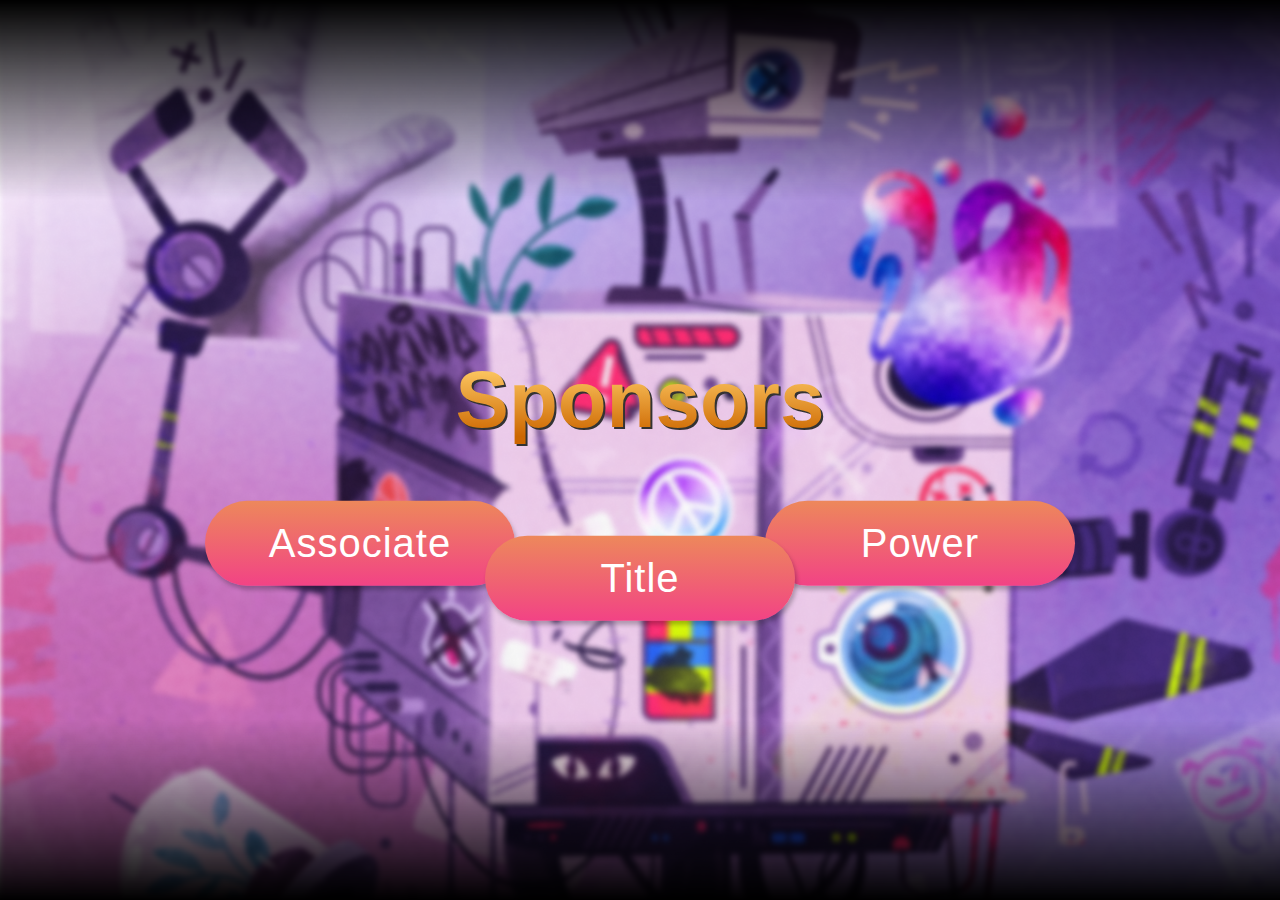
<file: templates/Sponsors/index.html>
<!DOCTYPE html>
<html lang="en">
  <head>
    <!-- META-->
    <meta charset="UTF-8" />
    <meta name="viewport" content="width=device-width, initial-scale=1.0" />

    <!-- TITLE -->
    <title>Sponsors | Makeathon 3077</title>

    <!-- Style -->

    <!-- Bootstrap 5 -->
    <link
      href="https://cdn.jsdelivr.net/npm/bootstrap@5.0.0-beta1/dist/css/bootstrap.min.css"
      rel="stylesheet"
      integrity="sha384-giJF6kkoqNQ00vy+HMDP7azOuL0xtbfIcaT9wjKHr8RbDVddVHyTfAAsrekwKmP1"
      crossorigin="anonymous"
    />
    <link
      rel="stylesheet"
      href="https://use.fontawesome.com/releases/v5.15.1/css/all.css"
      integrity="sha384-vp86vTRFVJgpjF9jiIGPEEqYqlDwgyBgEF109VFjmqGmIY/Y4HV4d3Gp2irVfcrp"
      crossorigin="anonymous"
    />

    <link
      href="https://cdn.jsdelivr.net/npm/bootstrap@5.0.0-beta1/dist/css/bootstrap.min.css"
      rel="stylesheet"
      integrity="sha384-giJF6kkoqNQ00vy+HMDP7azOuL0xtbfIcaT9wjKHr8RbDVddVHyTfAAsrekwKmP1"
      crossorigin="anonymous"
    />

    <!-- Custom CSS -->
    <link rel="stylesheet" href="./static/css/style.css" type="text/css" />
  </head>
  <body>
    <!-- Start Your Code Here, Have Fun. -->
    <div class="drop-shadow-1"></div>
    <div class="sponsors">
      <div class="sponsback">
        <header class="nm mt-15">
          <h1 class="heading">Sponsors</h1>
        </header>

        <div class="sponsor-start">
          <button
            class="sponsor-start-buttons sponsor-start-buttons-1"
            onclick="ShowAssociateHideOthers()"
          >
            Associate
          </button>
          <button
            class="sponsor-start-buttons sponsor-start-buttons-2"
            onclick="ShowTitleHideOthers()"
          >
            Title
          </button>
          <button
            class="sponsor-start-buttons sponsor-start-buttons-3"
            onclick="ShowPowerHideOthers()"
          >
            Power
          </button>
        </div>
      </div>
    </div>

    <!--***********TITLE SPONSORS*************-->

    <!--You can add other sponsors by just copying the div with class "item" and adding it below the others inside the div (class= "items"). This will automatically add another image to the carousel  -->

    <div class="title_sponsors" style="display: none">
      <div class="sponsback-1">
        <header class="nm">
          <h1 class="heading-1">Title Sponsors</h1>
        </header>

        <button
          class="return"
          onclick="Return()"
          style="background-image: url(./static/images/Vector.png)"
        ></button>

        <div class="items items_title">
          <div class="item item_title next">
            <a href="#" target="_blank"
              ><img src="./static/images/Coding_blocks.png"
            /></a>
          </div>
          <div class="item item_title current">
            <a href="https://devfolio.co/" target="_blank"
              ><img src="./static/images/devfolio.png"
            /></a>
          </div>
          <div class="item item_title">
            <a href="#" target="_blank"
              ><img src="./static/images/airmeet.png"
            /></a>
          </div>
          <div class="item item_title">
            <a href="#" target="_blank"
              ><img src="./static/images/codingninja.png"
            /></a>
          </div>
          <div class="item item_title">
            <a href="#" target="_blank"
              ><img src="./static/images/matic.png"
            /></a>
          </div>
          <div class="item item_title">
            <a href="#" target="_blank"
              ><img src="./static/images/tezos.png"
            /></a>
          </div>
          <div class="item item_title">
            <a href="#" target="_blank"
              ><img src="./static/images/sashido.png"
            /></a>
          </div>
          <div class="item item_title prev">
            <a href="#" target="_blank"
              ><img src="./static/images/taskade.png"
            /></a>
          </div>

          <div class="button-container">
            <div
              class="button button_title"
              style="padding-right: 13px; padding-left: 10px"
            >
              <i class="fas fa-angle-left"></i>
            </div>
            <div
              class="button button_title"
              style="padding-left: 13px; padding-right: 10px"
            >
              <i class="fas fa-angle-right"></i>
            </div>
          </div>
        </div>
      </div>
    </div>

    <!--**********POWER SPONSORS*************-->

    <!--You can add other sponsors by just copying the div with class "item" and adding it below the others inside the div (class= "items"). This will automatically add another image to the carousel  -->

    <div class="power_sponsors" style="display: none">
      <div class="sponsback-1">
        <header class="nm">
          <h1 class="heading-1">Power Sponsors</h1>
        </header>

        <button
          class="return"
          onclick="Return()"
          style="background-image: url(./static/images/Vector.png)"
        ></button>

        <div class="items items_power">
          <div class="item item_power next">
            <a href="#" target="_blank"
              ><img src="./static/images/Coding_blocks.png"
            /></a>
          </div>
          <div class="item item_power current">
            <a href="https://devfolio.co/" target="_blank"
              ><img src="./static/images/devfolio.png"
            /></a>
          </div>
          <div class="item item_power">
            <a href="#" target="_blank"
              ><img src="./static/images/airmeet.png"
            /></a>
          </div>
          <div class="item item_power">
            <a href="#" target="_blank"
              ><img src="./static/images/codingninja.png"
            /></a>
          </div>
          <div class="item item_power">
            <a href="#" target="_blank"
              ><img src="./static/images/matic.png"
            /></a>
          </div>
          <div class="item item_power">
            <a href="#" target="_blank"
              ><img src="./static/images/tezos.png"
            /></a>
          </div>
          <div class="item item_power">
            <a href="#" target="_blank"
              ><img src="./static/images/sashido.png"
            /></a>
          </div>
          <div class="item item_power prev">
            <a href="#" target="_blank"
              ><img src="./static/images/taskade.png"
            /></a>
          </div>
          <div class="button-container">
            <div
              class="button button_power"
              style="padding-right: 13px; padding-left: 10px"
            >
              <i class="fas fa-angle-left"></i>
            </div>
            <div
              class="button button_power"
              style="padding-left: 13px; padding-right: 10px"
            >
              <i class="fas fa-angle-right"></i>
            </div>
          </div>
        </div>
      </div>
    </div>

    <!--*******ASSOCIATE SPONSORS********-->

    <!--You can add other sponsors by just copying the div with class "item" and adding it below the others inside the div (class= "items"). This will automatically add another image to the carousel  -->

    <div class="associate_sponsors" style="display: none">
      <div class="sponsback-1">
        <header class="nm">
          <h1 class="heading-1">Associate Sponsors</h1>
        </header>

        <button
          class="return"
          onclick="Return()"
          style="background-image: url(./static/images/Vector.png)"
        ></button>

        <div class="items items_associate">
          <div class="item item_associate">
            <a href="#" target="_blank"
              ><img src="./static/images/Coding_blocks.png"
            /></a>
          </div>
          <div class="item item_associate current">
            <a href="https://devfolio.co/" target="_blank"
              ><img src="./static/images/devfolio.png"
            /></a>
          </div>
          <div class="item item_associate">
            <a href="#" target="_blank"
              ><img src="./static/images/airmeet.png"
            /></a>
          </div>
          <div class="item item_associate">
            <a href="#" target="_blank"
              ><img src="./static/images/codingninja.png"
            /></a>
          </div>
          <div class="item item_associate">
            <a href="#" target="_blank"
              ><img src="./static/images/matic.png"
            /></a>
          </div>
          <div class="item item_associate">
            <a href="#" target="_blank"
              ><img src="./static/images/tezos.png"
            /></a>
          </div>
          <div class="item item_associate">
            <a href="#" target="_blank"
              ><img src="./static/images/sashido.png"
            /></a>
          </div>
          <div class="item item_associate">
            <a href="#" target="_blank"
              ><img src="./static/images/taskade.png"
            /></a>
          </div>
          <div class="button-container">
            <div
              class="button button_associate"
              style="padding-right: 13px; padding-left: 10px"
            >
              <i class="fas fa-angle-left"></i>
            </div>
            <div
              class="button button_associate"
              style="padding-left: 13px; padding-right: 10px"
            >
              <i class="fas fa-angle-right"></i>
            </div>
          </div>
        </div>
      </div>
    </div>

    <div class="drop-shadow-2"></div>

    <!-- Bootstrap 5 Js -->
    <script
      src="https://cdn.jsdelivr.net/npm/bootstrap@5.0.0-beta1/dist/js/bootstrap.bundle.min.js"
      integrity="sha384-ygbV9kiqUc6oa4msXn9868pTtWMgiQaeYH7/t7LECLbyPA2x65Kgf80OJFdroafW"
      crossorigin="anonymous"
    ></script>

    <!-- Custom Js -->
    <script src="static/js/index.js"></script>
  </body>
</html>
</file>
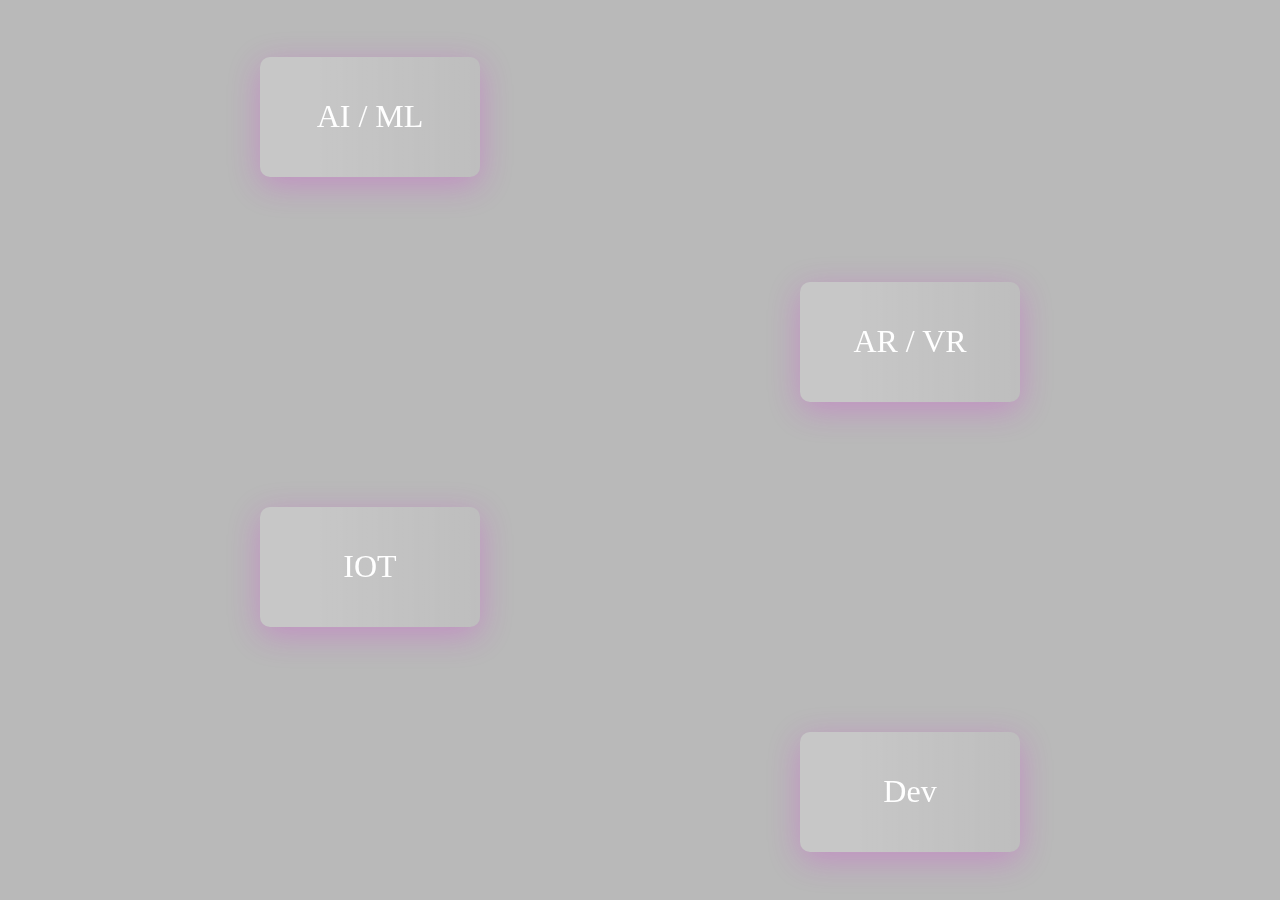
<file: templates/Tracks/index.html>
<!DOCTYPE html>
<html lang="en">
  <head>
    <!-- Meta -->
    <meta charset="UTF-8" />
    <meta name="viewport" content="width=device-width, initial-scale=1.0" />

    <!-- Titile -->
    <title>Tracks | Makeathon 3077</title>

    <!-- Custom CSS -->
    <link rel="stylesheet" href="./static/css/style.css" type="text/css" />
  </head>
  <body onresize="refresh()">
    <!-- Start Your Code Here, Have Fun. -->

    <section id="tracks">
      <div
        style="
          background-color: #00000046;
          position: absolute;
          height: 100vh;
          width: 100%;
          z-index: 2;
        "
      >
        <canvas id="track"></canvas>
        <div class="text" id="txt1">AI / ML</div>
        <div class="text" id="txt2">AR / VR</div>
        <div class="text" id="txt3">IOT</div>
        <div class="text" id="txt4">Dev</div>
      </div>

      <!-- Custom Js -->
      <script src="static/js/index.js"></script>
    </section>
  </body>
</html>
</file>
<file: templates/Sponsors/static/css/style.css>
@import url(//db.onlinewebfonts.com/c/a21764905c623777a48ec557b4229c22?family=Anurati);

body {
  margin: 0px;
  background: url("../images/image\ 18.png") no-repeat fixed;
  -webkit-background-size: cover;
  -moz-background-size: cover;
  -o-background-size: cover;
  background-size: cover;
}

.heading {
  font-family: Anurati, sans-serif;
  font-style: normal;
  font-size: 500%;
  background: linear-gradient(#ffcc66 13%, #cc6600 90%);
  -webkit-text-fill-color: transparent;
  -webkit-background-clip: text;
  -webkit-background-clip: text;
  -webkit-text-fill-color: transparent;
  background-clip: text;
  mix-blend-mode: normal;
  text-align: center;

  filter: drop-shadow(2px 2px #333);
}

.heading-1 {
  font-family: Anurati, sans-serif;
  font-style: normal;
  font-size: 500%;
  background: linear-gradient(#ffcc66 20%, #cc6600 85%);
  -webkit-text-fill-color: transparent;
  -webkit-background-clip: text;
  -webkit-background-clip: text;
  -webkit-text-fill-color: transparent;
  background-clip: text;
  mix-blend-mode: normal;
  text-align: center;
  margin-bottom: 200px;

  filter: drop-shadow(2px 2px #333);
}

.items {
  position: relative;
  margin-top: 150px;
  left: 50%;
  transform: translate(-50%, -50%);
  user-select: none;
}

.items .item {
  position: absolute;
  top: 50%;
  left: 50%;
  transform: translate(-50%, -50%);
  width: 20%;
  height: 80px;
  padding: 10px;
  border-radius: 70px;
  overflow: hidden;
  transition: all 300ms ease-in-out;
  z-index: -1;
  opacity: 0;
  text-align: center;
  background: linear-gradient(180deg, #ed885b 0%, #f24385 100%);
}

.item img {
  width: 80%;
  height: 100%;
  object-fit: contain;
}

.item.active {
  opacity: 1;
  z-index: 99;
  box-shadow: 0px 0px 105px -35px rgba(0, 0, 0, 0.75);
}

.item.prev {
  z-index: 2;
  opacity: 0.7;
  transform: translate(-125%, -100%);
}

.item.next {
  z-index: 2;
  opacity: 0.7;
  transform: translate(25%, -100%);
}

.item.last-prev {
  z-index: 1;
  opacity: 0.5;
  transform: translate(-155%, -145%);
}

.item.next-to-next {
  z-index: 1;
  opacity: 0.5;
  transform: translate(55%, -145%);
}

.items .button-container {
  position: absolute;
  left: 50%;
  top: -50px;
  transform: translate(-50%, -50%);
  width: 95%;
  z-index: -100;
}

.button-container .button {
  color: #fff;
  font-size: 32px;
  cursor: pointer;
  position: relative;
  opacity: 0.75;
  transition: all 300ms ease-in-out;
  padding-top: 20px;
  padding-bottom: 20px;
}

.button-container .button:hover {
  opacity: 1;
}

.button-container .button:before {
  content: "";
  position: absolute;
  top: 50%;
  left: 50%;
  transform: translate(-50%, -50%);
  width: 50px;
  height: 50px;
  background-color: rgba(0, 0, 0, 1);
  border-radius: 50%;
  z-index: -99;
}

.button-container .button:nth-child(1) {
  float: left;
}

.button-container .button:nth-child(2) {
  float: right;
}

.sponsback {
  position: absolute;
  top: 50%;
  left: 50%;
  transform: translate(-50%, -50%);
  width: 100%;
  margin: 20px 0px;
}

.sponsback-1 {
  position: absolute;
  top: 45%;
  left: 50%;
  transform: translate(-50%, -50%);
  width: 100%;
  padding: 150px 0px;
}

.sponsor-start {
  display: flex;
  padding: 20px;
  justify-content: center;
  position: relative;
  margin-top: 70px;
}

.sponsor-start-buttons {
  background: linear-gradient(180deg, #ed885b 0%, #f24385 100%);
  border-radius: 50px;
  padding: 20px;
  letter-spacing: 1px;
  color: white;
  border: none;
  font-size: 40px;
  font-family: sans-serif;
  width: 25%;
  box-shadow: 2px 4px 4px rgba(0, 0, 0, 0.25);
}

.sponsor-start-buttons-1,
.sponsor-start-buttons-3 {
  position: relative;
  top: -35px;
}

.sponsor-start-buttons-1 {
  position: relative;
  right: -30px;
  z-index: 50;
}
.sponsor-start-buttons-2 {
  z-index: 99;
}

.sponsor-start-buttons-3 {
  position: relative;
  left: -30px;
  z-index: 50;
}

.drop-shadow-1 {
  position: fixed;
  width: 100%;
  height: 200px;
  left: 0px;
  top: 0px;
  background: linear-gradient(180deg, #000000 0%, rgba(70, 70, 70, 0) 100%);
}

.drop-shadow-2 {
  width: 100%;
  position: fixed;
  height: 180px;
  left: 0px;
  bottom: 0px;
  background: linear-gradient(180deg, #000000 0%, rgba(70, 70, 70, 0) 100%);
  transform: matrix(1, 0, 0, -1, 0, 0);
}

.sponsor-start button:focus {
  outline: none;
}
.return {
  padding: 2.5%;
  padding-right: 3.3%;
  outline: none;
  position: absolute;
  top: 10%;
  left: 3%;
  border: none;
  background-color: transparent;
  background-size: cover;
  background-repeat: no-repeat;
  background-size: 65%;
}
.return:focus {
  outline: none;
}

@media all and (max-width: 1100px) {
  .sponsor-start-buttons {
    font-size: 35px;
    width: 30%;
  }

  .heading-1 {
    font-size: 600%;
    margin-bottom: 250px;
  }

  .items .item {
    width: 30%;
    height: 100px;
  }
  .return {
    top: 10%;
    left: 3%;
    background-size: 80%;
  }
}

@media all and (max-width: 950px) {
  .sponsor-start-buttons {
    font-size: 30px;
    width: 30%;
  }
  .return {
    left: 3.2%;
    background-size: 100%;
  }
}

@media all and (max-width: 840px) {
  .sponsor-start-buttons {
    font-size: 25px;
    width: 30%;
  }
  .heading-1 {
    font-size: 600%;
    margin-bottom: 200px;
  }
  .items .item {
    width: 30%;
    height: 100px;
  }
  .return {
    top: 7%;
    left: 3.2%;
    background-size: 100%;
    padding: 3.4%;
  }
}

@media all and (max-width: 685px) {
  .sponsor-start-buttons {
    font-size: 20px;
    width: 30%;
  }
  .heading-1 {
    font-size: 500%;
    margin-bottom: 100px;
  }
  .items .item {
    width: 20%;
    height: 80px;
  }
  .return {
    top: 1%;
    left: 3.2%;
    background-size: 100%;
    padding: 4%;
  }
}

@media all and (max-width: 590px) {
  .sponsor-start-buttons {
    font-size: 16px;
    width: 30%;
  }

  .item.prev {
    display: none;
  }
  .item.last-prev {
    display: none;
  }
  .item.next-to-next {
    display: none;
  }
  .item.next {
    display: none;
  }

  .items {
    margin-top: 100px;
  }

  .items .item {
    width: 50%;
  }
  .items .button-container {
    top: 0px;
  }
  .return {
    top: -6%;
    left: 3.5%;
    background-size: 100%;
    padding: 5%;
  }
}
@media all and (max-width: 515px) {
  .return {
    top: 1%;
    padding: 5.5%;
    left: 7%;
  }
}
@media all and (max-width: 450px) {
  .heading {
    font-size: 400%;
  }
  .return {
    padding: 6%;
    left: 8%;
  }
}

@media all and (max-width: 400px) {
  .sponsor-start-buttons {
    font-size: 15px;
    flex: 0 0 40%;
  }

  .heading {
    font-size: 370%;
  }
  .heading-1 {
    font-size: 370%;
  }
  .return {
    top: -10%;
    padding: 6%;
  }
}
@media all and (max-width: 380px) {
  .return {
    top: 1.5%;
    padding: 6.5%;
  }
}

@media all and (max-width: 341px) {
  .return {
    top: 7%;
    padding: 6.5%;
  }
}
@media all and (max-width: 285px) {
  .sponsor-start-buttons-1 {
    text-align: center;
    padding-right: 37%;
  }
  .sponsor-start-buttons {
    text-align: center;
  }
}
</file>
<file: templates/Tracks/static/css/style.css>
* {
  margin: 0;
  padding: 0;
}

#tracks {
  background-image: url("../images/user-people-network-circuit-board-link-connection-technology.jpg");
  background-size: cover;

  background-repeat: no-repeat;
  background-position: center;
  background-attachment: fixed;
  min-height: 100vh;
  width: 100%;
  overflow-x: hidden;
}

/* TEXT BOXES */

#tracks .text {
  background: linear-gradient(
    89.83deg,
    rgba(255, 255, 255, 0.2) 27.2%,
    rgba(255, 255, 255, 0) 145.41%
  );
  box-shadow: 0 8px 32px 0 rgba(218, 31, 224, 0.274);
  backdrop-filter: blur(5px);
  -webkit-backdrop-filter: blur(5px);
  border-radius: 10px;
  position: absolute;
  width: 220px;
  height: 100px;
  transform: scale(1);
  transition: transform 0.4s;

  color: white;
  font-size: 2rem;

  display: flex;
  justify-content: center;
  align-items: center;
}

@media (min-width: 300px) {
  #tracks .text {
    padding: 10px;
  }
}

/* <----------scaling on hover-----------> */
#tracks .text:hover {
  transform: scale(1.2);
}
</file>
